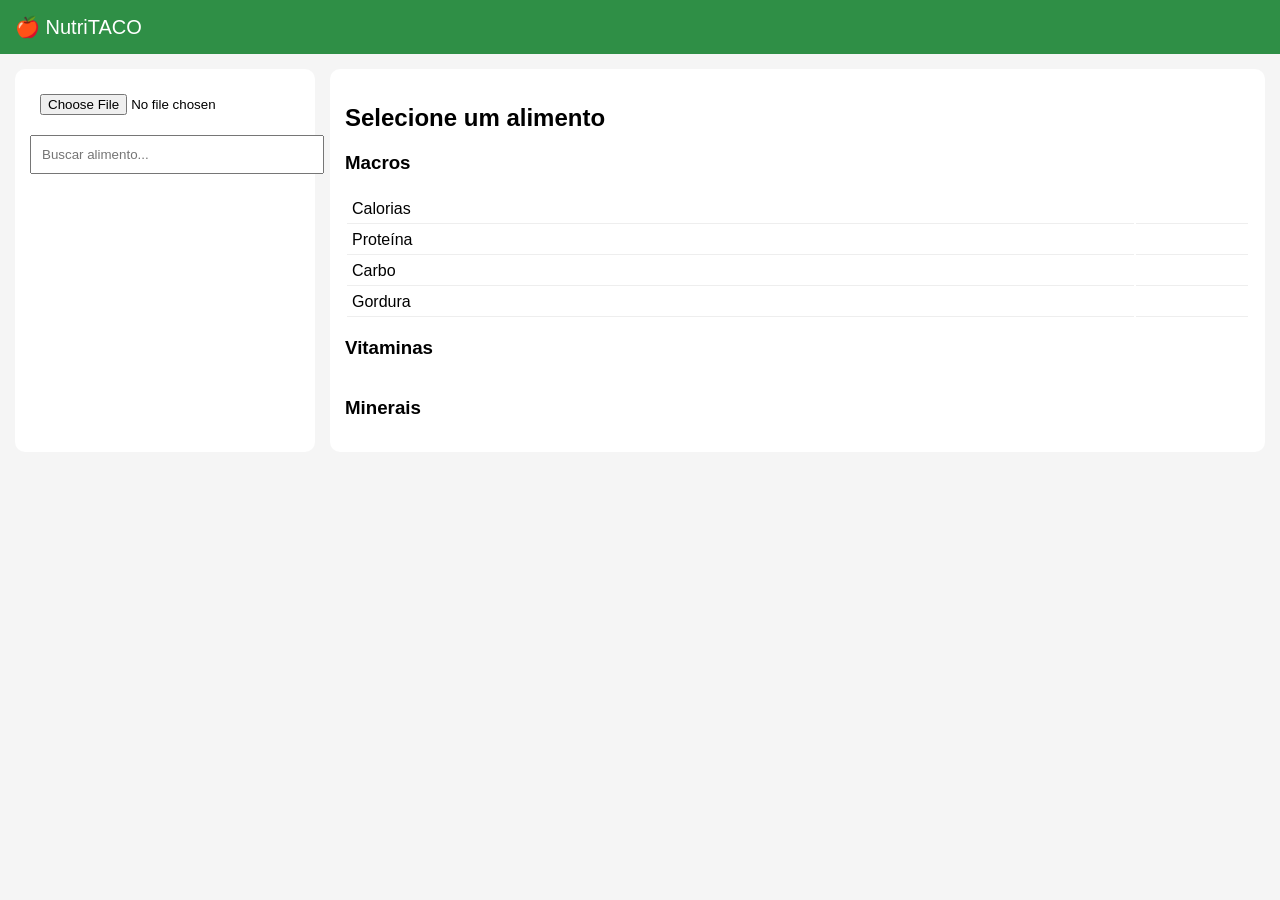
<file: index-reserva.html>
<!DOCTYPE html>
<html lang="pt-BR">
<head>
<meta charset="UTF-8">
<title>NutriTACO</title>

<style>
body{
  font-family:Arial;
  background:#f5f5f5;
  margin:0;
}
.top{
  background:#2f8f46;
  color:#fff;
  padding:15px;
  font-size:20px;
}
.container{
  display:grid;
  grid-template-columns:300px 1fr;
  gap:15px;
  padding:15px;
}
.card{
  background:#fff;
  padding:15px;
  border-radius:10px;
}
input{
  width:100%;
  padding:10px;
  margin-bottom:10px;
}
.food{
  padding:10px;
  border-bottom:1px solid #eee;
  cursor:pointer;
}
.food:hover{
  background:#f0f0f0;
}
.title{
  font-weight:bold;
}
.label{
  color:#666;
  font-size:13px;
}
table{
  width:100%;
}
td{
  padding:5px;
  border-bottom:1px solid #eee;
}
</style>
</head>

<body>

<div class="top">🍎 NutriTACO</div>

<div class="container">

<!-- ESQUERDA -->
<div class="card">

<input type="file" id="file">

<input type="text" id="busca" placeholder="Buscar alimento...">

<div id="lista"></div>

</div>

<!-- DIREITA -->
<div class="card">

<h2 id="nome">Selecione um alimento</h2>
<div id="grupo"></div>

<h3>Macros</h3>
<table>
<tr><td>Calorias</td><td id="kcal"></td></tr>
<tr><td>Proteína</td><td id="prot"></td></tr>
<tr><td>Carbo</td><td id="carb"></td></tr>
<tr><td>Gordura</td><td id="gord"></td></tr>
</table>

<h3>Vitaminas</h3>
<table id="vit"></table>

<h3>Minerais</h3>
<table id="min"></table>

</div>

</div>

<script>

let base = []

const lista = document.getElementById("lista")
const busca = document.getElementById("busca")

// CARREGAR JSON
document.getElementById("file").addEventListener("change", e=>{
  const reader = new FileReader()
  reader.onload = x=>{
    base = JSON.parse(x.target.result)
    render(base)
  }
  reader.readAsText(e.target.files[0])
})

// BUSCA
busca.addEventListener("input", ()=>{
  const t = busca.value.toLowerCase()
  const filtrado = base.filter(a =>
    a.descricao_alimento.toLowerCase().includes(t)
  )
  render(filtrado)
})

// LISTA
function render(arr){
  lista.innerHTML = arr.slice(0,200).map(a=>`
    <div class="food" onclick='abrir(${JSON.stringify(a)})'>
      <div class="title">${a.descricao_alimento}</div>
      <div class="label">${a.grupo} • ${a.energia_kcal?.toFixed(1)} kcal</div>
    </div>
  `).join("")
}

// ABRIR DETALHE
function abrir(a){

document.getElementById("nome").innerText = a.descricao_alimento
document.getElementById("grupo").innerText = a.grupo

document.getElementById("kcal").innerText = a.energia_kcal?.toFixed(1)
document.getElementById("prot").innerText = a.proteina_g?.toFixed(1)
document.getElementById("carb").innerText = a.carboidrato_g?.toFixed(1)
document.getElementById("gord").innerText = a.lipideos_g?.toFixed(1)

// vitaminas
document.getElementById("vit").innerHTML = `
<tr><td>Vit C</td><td>${a.vitamina_c_mg || "-"}</td></tr>
<tr><td>Tiamina</td><td>${a.tiamina_mg || "-"}</td></tr>
<tr><td>Riboflavina</td><td>${a.riboflavina_mg || "-"}</td></tr>
<tr><td>Niacina</td><td>${a.niacina_mg || "-"}</td></tr>
<tr><td>B6</td><td>${a.piridoxina_mg || "-"}</td></tr>
`

// minerais
document.getElementById("min").innerHTML = `
<tr><td>Cálcio</td><td>${a.calcio_mg || "-"}</td></tr>
<tr><td>Ferro</td><td>${a.ferro_mg || "-"}</td></tr>
<tr><td>Magnésio</td><td>${a.magnesio_mg || "-"}</td></tr>
<tr><td>Zinco</td><td>${a.zinco_mg || "-"}</td></tr>
<tr><td>Sódio</td><td>${a.sodio_mg || "-"}</td></tr>
<tr><td>Potássio</td><td>${a.potassio_mg || "-"}</td></tr>
`
}

</script>

</body>
</html>
</file>
